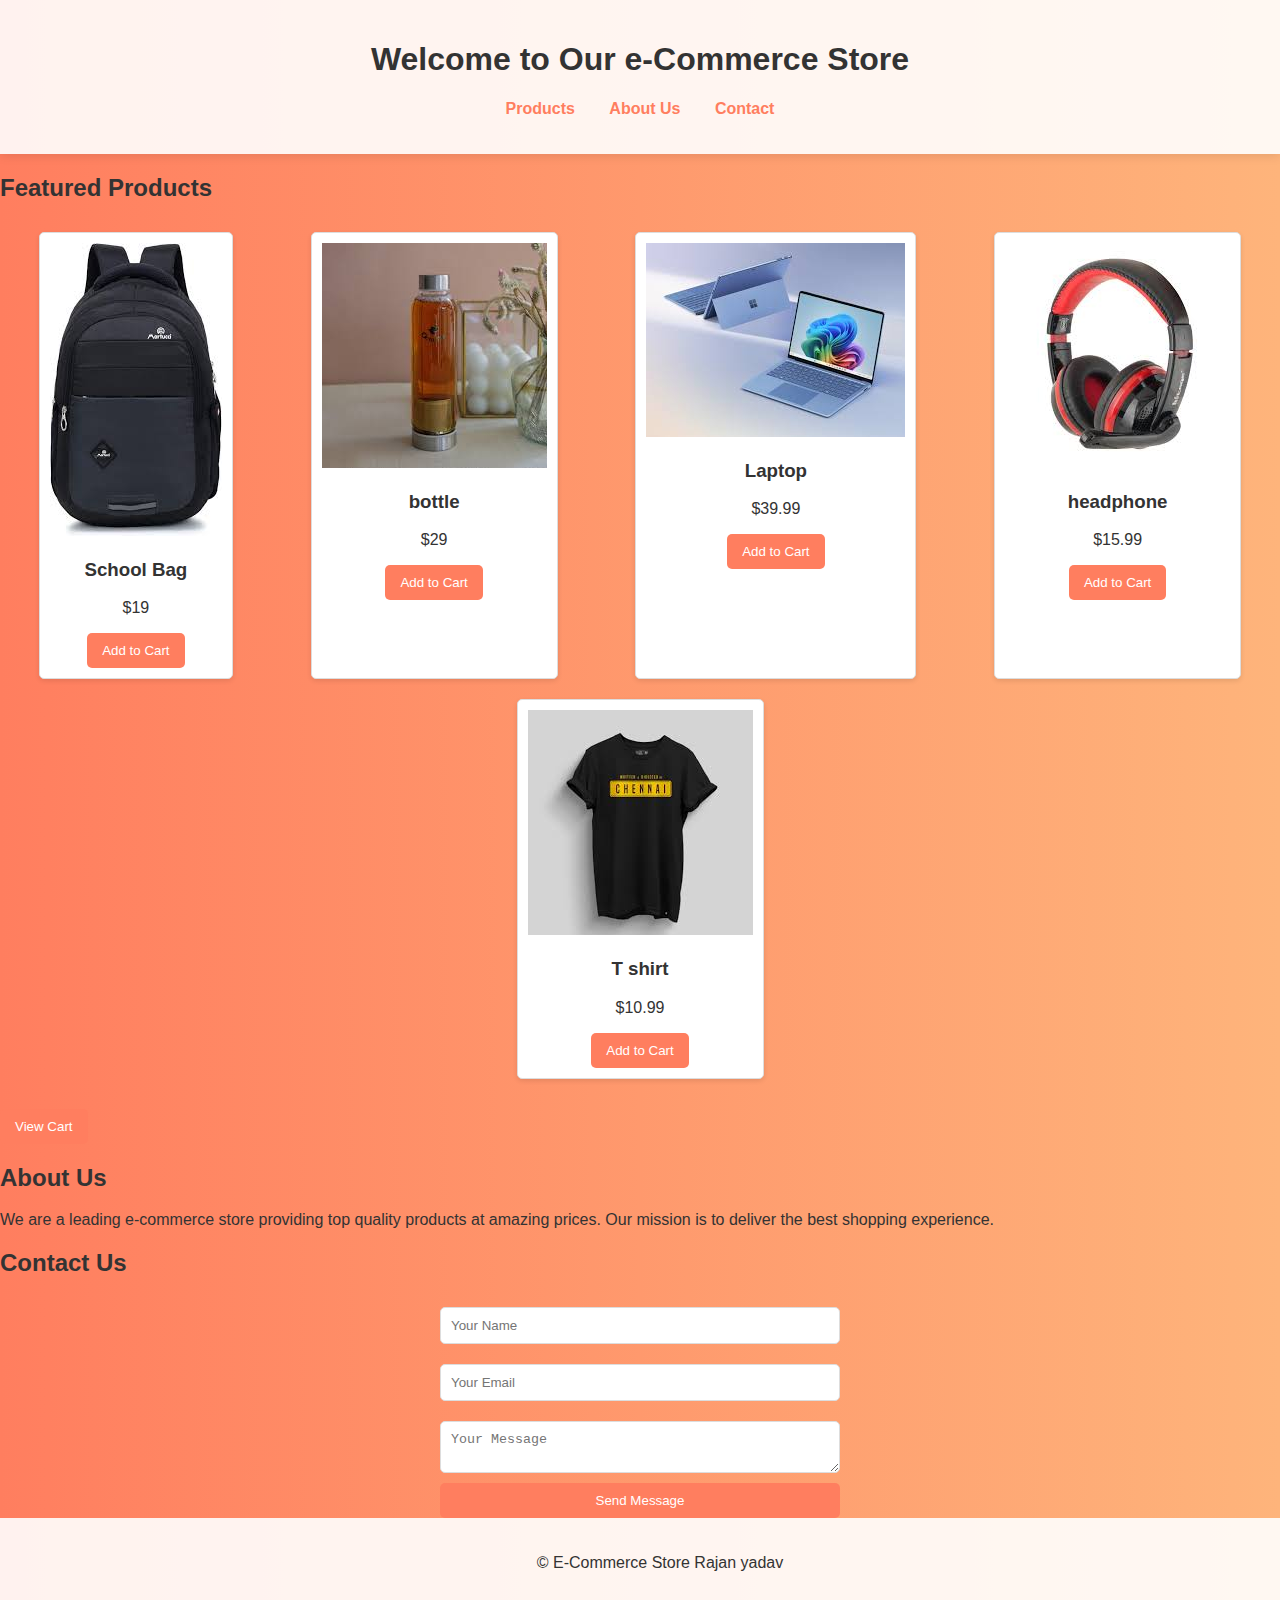
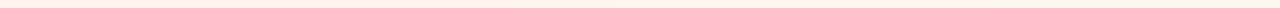
<file: index.html>
<!DOCTYPE html>
<html lang="en">
<head>
    <meta charset="UTF-8">
    <meta name="viewport" content="width=device-width, initial-scale=1.0">
    <title>e-Commerce Landing Page</title>
    <link rel="stylesheet" href="styles.css">
</head>
<body>
    <header>
        <h1>Welcome to Our e-Commerce Store</h1>
        <nav>
            <ul>
                <li><a href="products.html">Products</a></li>
                <li><a href="about.html">About Us</a></li>
                <li><a href="contact.html">Contact</a></li>
            </ul>
        </nav>
    </header>

    <main id="main-content">
        <section id="products">
            <h2>Featured Products</h2>
            <div class="product-container">
                <div class="product">
                    <img src="bag.jpg" alt="School bag">
                    <h3>School Bag</h3>
                    <p>$19</p>
                    <button onclick="addToCart('Product 1')">Add to Cart</button>
                </div>
                <div class="product">
                    <img src="bottle.jpg" alt="bottle">
                    <h3>bottle</h3>
                    <p>$29</p>
                    <button onclick="addToCart('Product 2')">Add to Cart</button>
                </div>
                <div class="product">
                    <img src="laptop.jpg" alt="laptop">
                    <h3>Laptop</h3>
                    <p>$39.99</p>
                    <button onclick="addToCart('Product 3')">Add to Cart</button>
                </div>
                <div class="product">
                    <img src="headphone.jpg" alt="headphone">
                    <h3>headphone</h3>
                    <p>$15.99</p>
                    <button onclick="addToCart('Product 4')">Add to Cart</button>
                </div>
                <div class="product">
                    <img src="t shirt.jpg" alt="t shirt">
                    <h3>T shirt</h3>
                    <p>$10.99</p>
                    <button onclick="addToCart('Product 5')">Add to Cart</button>
                </div>
            </div>
            <button id="view-cart-button" onclick="viewCart()">View Cart</button>
        </section>

        <section id="about">
            <h2>About Us</h2>
            <p>We are a leading e-commerce store providing top quality products at amazing prices. Our mission is to deliver the best shopping experience.</p>
        </section>

        <section id="contact">
            <h2>Contact Us</h2>
            <form id="contact-form">
                <input type="text" placeholder="Your Name" required>
                <input type="email" placeholder="Your Email" required>
                <textarea placeholder="Your Message" required></textarea>
                <button type="submit">Send Message</button>
            </form>
        </section>
    </main>

    <footer>
        <p>&copy; E-Commerce Store Rajan yadav</p>
    </footer>

    <script src="script.js"></script>
</body>
</html>
</file>
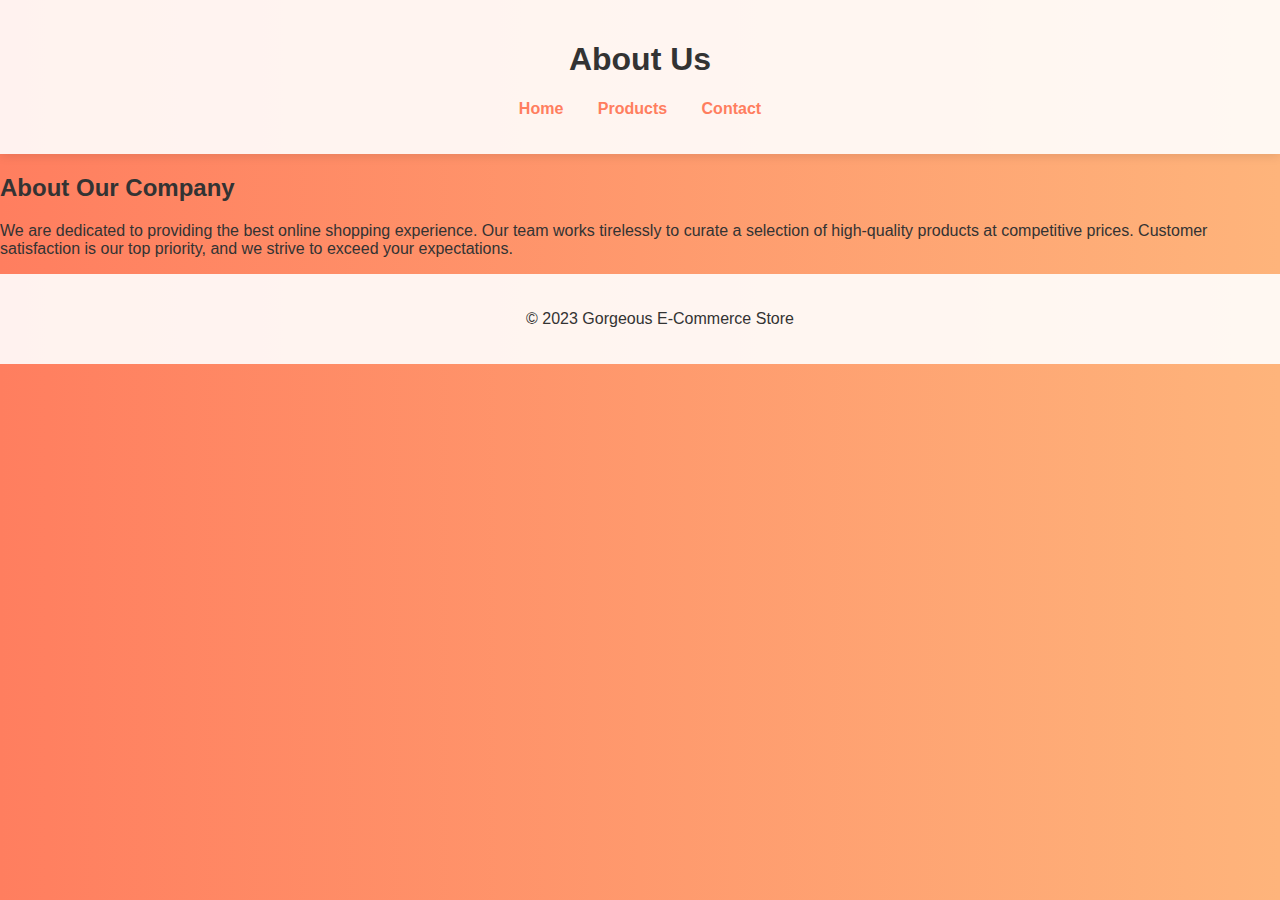
<file: about.html>
<!DOCTYPE html>
<html lang="en">
<head>
    <meta charset="UTF-8">
    <meta name="viewport" content="width=device-width, initial-scale=1.0">
    <title>About Us - Gorgeous E-Commerce Store</title>
    <link rel="stylesheet" href="styles.css">
</head>
<body>
    <header>
        <h1>About Us</h1>
        <nav>
            <ul>
                <li><a href="index.html">Home</a></li>
                <li><a href="products.html">Products</a></li>
                <li><a href="contact.html">Contact</a></li>
            </ul>
        </ nav>
    </header>

    <main>
        <section id="about">
            <h2>About Our Company</h2>
            <p>We are dedicated to providing the best online shopping experience. Our team works tirelessly to curate a selection of high-quality products at competitive prices. Customer satisfaction is our top priority, and we strive to exceed your expectations.</p>
        </section>
    </main>

    <footer>
        <p>&copy; 2023 Gorgeous E-Commerce Store</p>
    </footer>
</body>
</html>
</file>
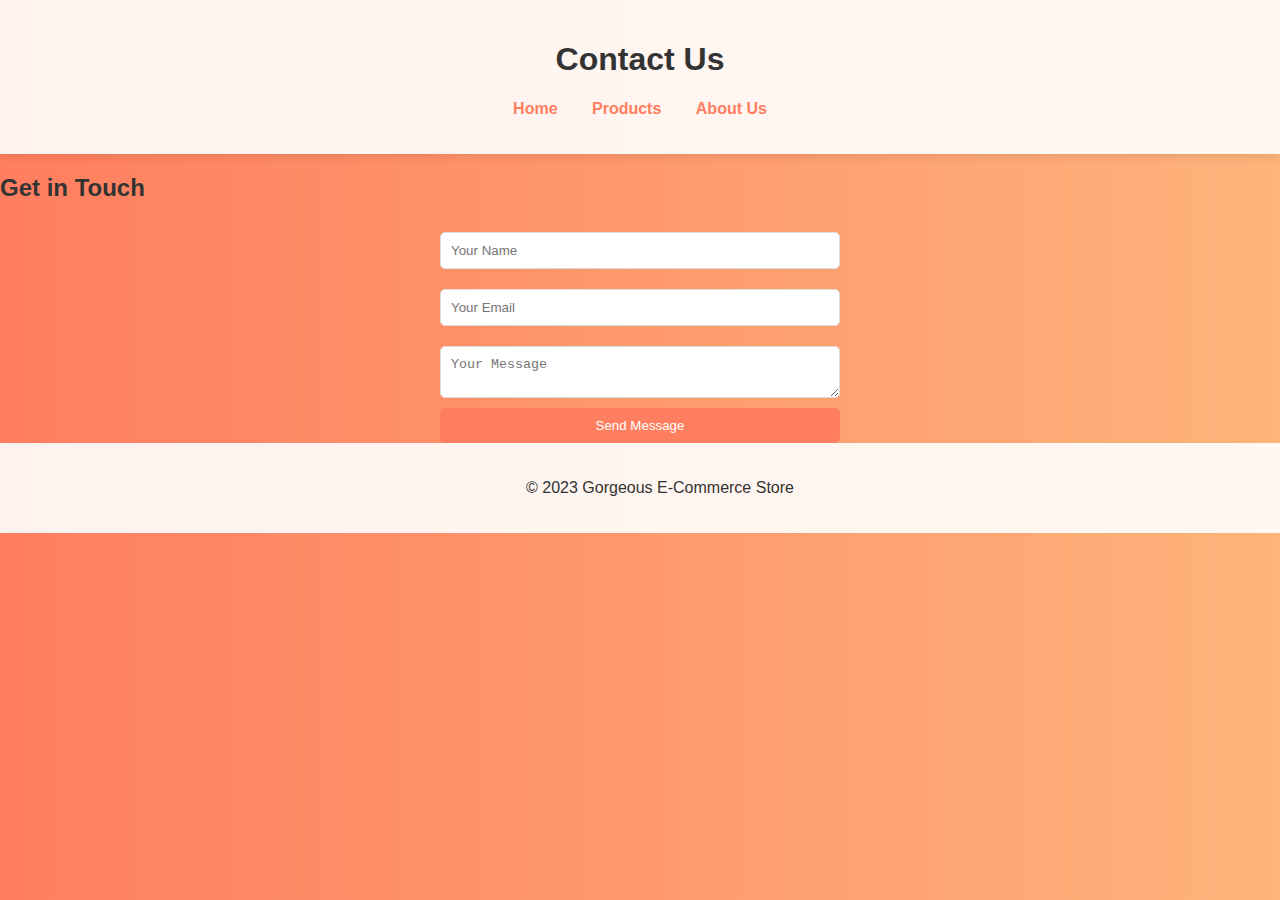
<file: contact.html>
<!DOCTYPE html>
<html lang="en">
<head>
    <meta charset="UTF-8">
    <meta name="viewport" content="width=device-width, initial-scale=1.0">
    <title>Contact Us - Gorgeous E-Commerce Store</title>
    <link rel="stylesheet" href="styles.css">
</head>
<body>
    <header>
        <h1>Contact Us</h1>
        <nav>
            <ul>
                <li><a href="index.html">Home</a></li>
                <li><a href="products.html">Products</a></li>
                <li><a href="about.html">About Us</a></li>
            </ul>
        </nav>
    </header>

    <main>
        <section id="contact">
            <h2>Get in Touch</h2>
            <form id="contact-form">
                <input type="text" placeholder="Your Name" required>
                <input type="email" placeholder="Your Email" required>
                <textarea placeholder="Your Message" required></textarea>
                <button type="submit">Send Message</button>
            </form>
        </section>
    </main>

    <footer>
        <p>&copy; 2023 Gorgeous E-Commerce Store</p>
    </footer>

    <script src="script.js"></script>
</body>
</html>
</file>
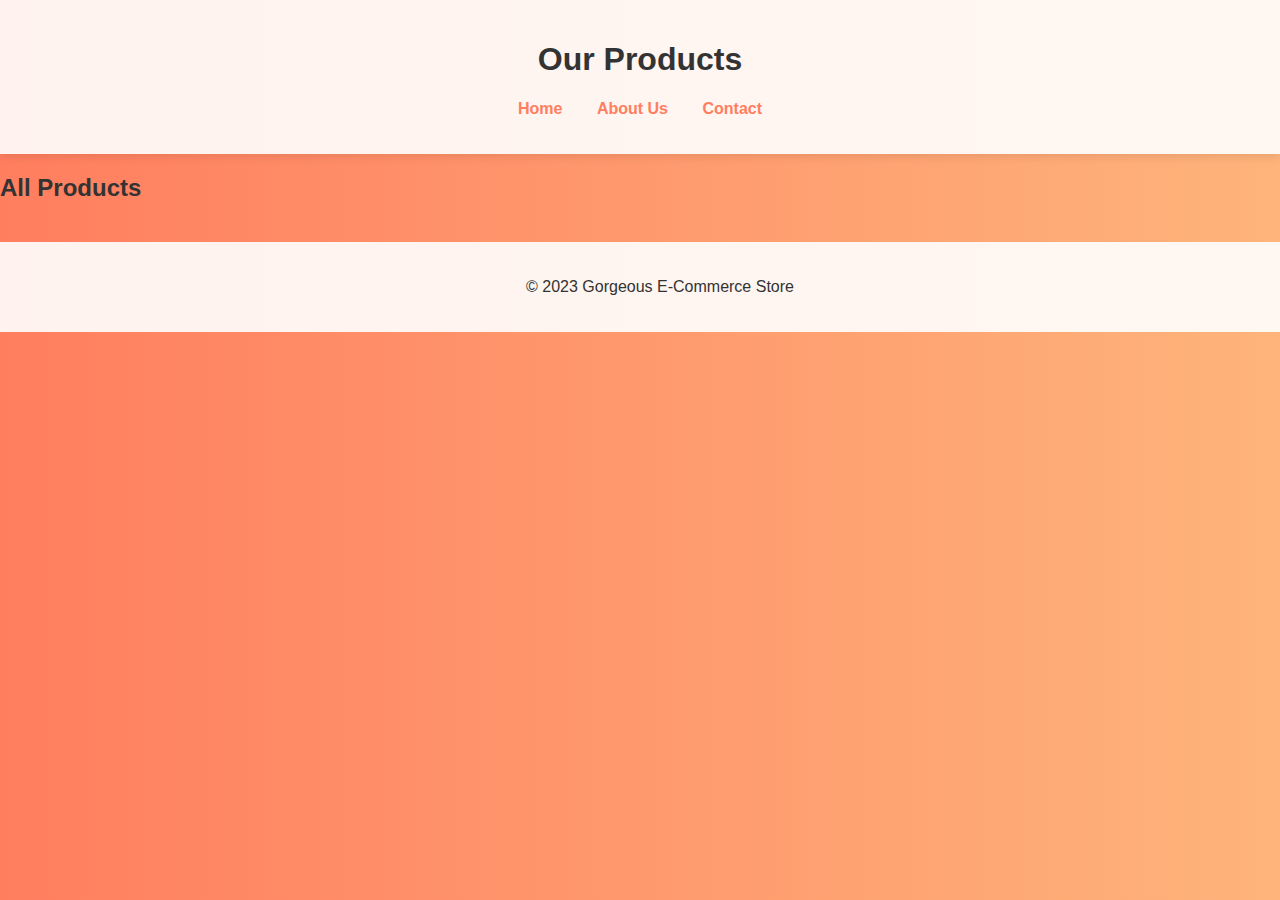
<file: products.html>
<!DOCTYPE html>
<html lang="en">
<head>
    <meta charset="UTF-8">
    <meta name="viewport" content="width=device-width, initial-scale=1.0">
    <title>Products - Gorgeous E-Commerce Store</title>
    <link rel="stylesheet" href="styles.css">
</head>
<body>
    <header>
        <h1>Our Products</h1>
        <nav>
            <ul>
                <li><a href="index.html">Home</a></li>
                <li><a href="about.html">About Us</a></li>
                <li><a href="contact.html">Contact</a></li>
            </ul>
        </nav>
    </header>

    <main>
        <section id="products">
            <h2>All Products</h2>
            <div class="product-container">
                <!-- Repeat product structure as in index.html -->
            </div>
        </section>
    </main>

    <footer>
        <p>&copy; 2023 Gorgeous E-Commerce Store</p>
    </footer>
</body>
</html>
</file>
<file: styles.css>
body {
    font-family: Arial, sans-serif;
    margin: 0;
    padding: 0;
    background: linear-gradient(to right, #ff7e5f, #feb47b);
    color: #333;
}

header {
    text-align: center;
    padding: 20px;
    background: rgba(255, 255, 255, 0.9);
    box-shadow: 0 2px 10px rgba(0, 0, 0, 0.1);
}

nav ul {
    list-style-type: none;
    padding: 0;
}

 nav ul li {
    display: inline;
    margin: 0 15px;
}

nav ul li a {
    text-decoration: none;
    color: #ff7e5f;
    font-weight: bold;
}

h1, h2 {
    color: #333;
}

.product-container {
    display: flex;
    flex-wrap: wrap;
    justify-content: space-around;
    margin: 20px 0;
}

.product {
    border: 1px solid #ddd;
    border-radius: 5px;
    padding: 10px;
    margin: 10px;
    text-align: center;
    background: #fff;
    box-shadow: 0 2px 5px rgba(0, 0, 0, 0.1);
}

.product img {
    max-width: 100%;
    height: auto;
}

button {
    background-color: #ff7e5f;
    color: white;
    border: none;
    padding: 10px 15px;
    border-radius: 5px;
    cursor: pointer;
}

button:hover {
    background-color: #feb47b;
}

footer {
    text-align: center;
    padding: 20px;
    background: rgba(255, 255, 255, 0.9);
    position: relative;
    bottom: 0;
    width: 100%;
}

form {
    display: flex;
    flex-direction: column;
    max-width: 400px;
    margin: auto;
}

form input, form textarea {
    margin: 10px 0;
    padding: 10px;
    border: 1px solid #ddd;
    border-radius: 5px;
}

form button {
    background-color: #ff7e5f;
    color: white;
    border: none;
    padding: 10px;
    border-radius: 5px;
    cursor: pointer;
}

form button:hover {
    background-color: #feb47b;
}
</file>
